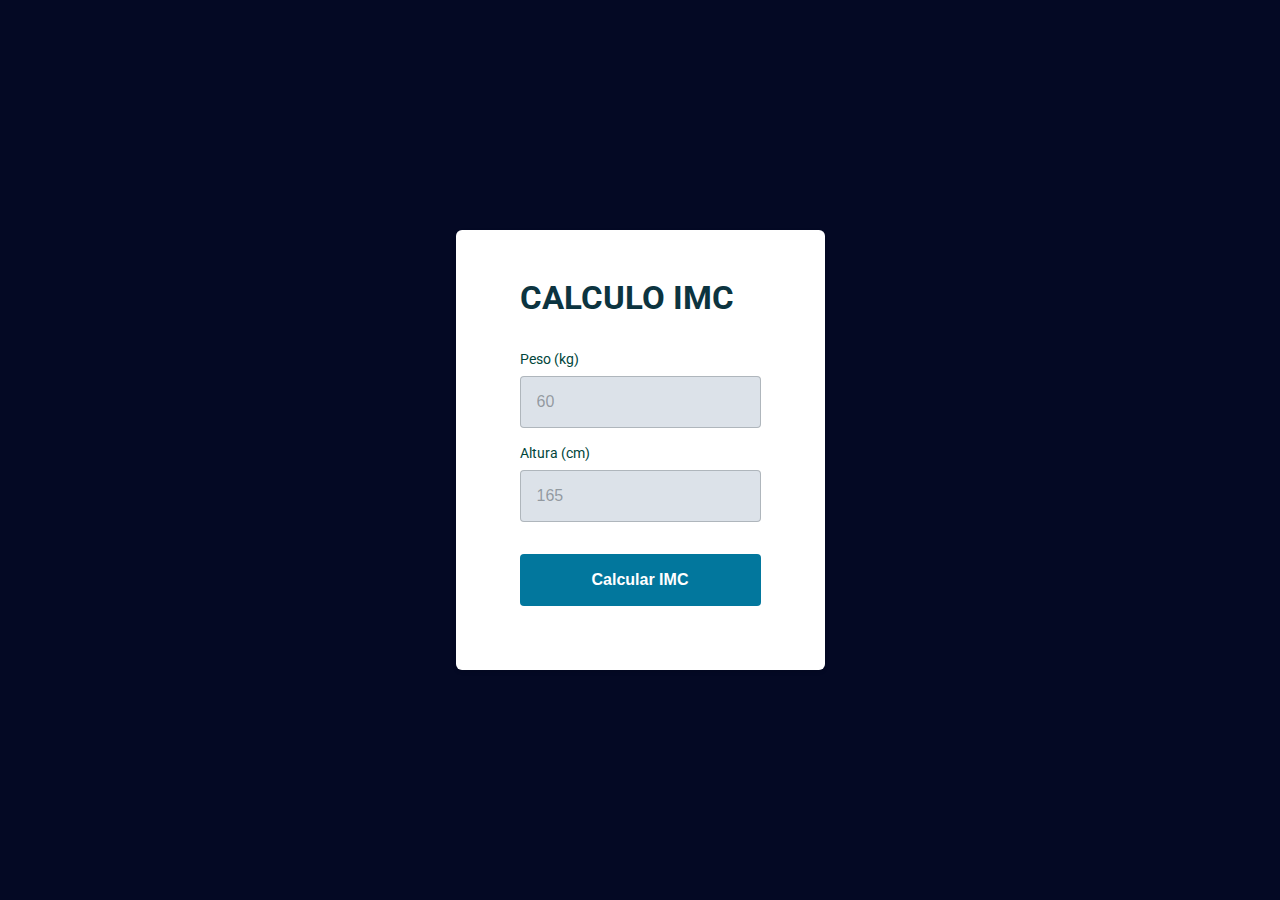
<file: index.html>
<!DOCTYPE html>
<html lang="pt-br">
<head>
    <link rel="preconnect" href="https://fonts.googleapis.com">
    <link rel="preconnect" href="https://fonts.gstatic.com" crossorigin>
    <link href="https://fonts.googleapis.com/css2?family=Roboto:wght@400;700&display=swap" rel="stylesheet">
    <meta charset="UTF-8">
    <link rel="stylesheet" href="style.css">
   
    <script src="js/main.js" defer type="module"></script>
    <title>Calculadora Imc</title>
</head>
<body>
    <div class="alert-error">
      Digite somente números
    </div>


    <div class="container">
    <main class="card">
       <form action="">
        <h1 class="title">CALCULO IMC</h1>
        <div class="input-wrapper">
         <label for="weight">Peso (kg)</label>
         <input id="weight" type="text" placeholder="60">
        </div>

        <div class="input-wrapper">
            <label for="height">Altura (cm)</label>
            <input id="height" type="text" placeholder="165">
        </div>

        <button type="submit">Calcular IMC</button>
       </form>
       
    </main>
   </div>
    
<div class="modal-wrapper">
   <div class="modal card">
      <h2 class="title">

        <button class="close">
            x
        </button>
        <span>Seu IMC é de 13 </span>
      </h2>

     
   </div>
</div>
</body>
</html>
</file>
<file: style.css>
*{
    margin: 0;
    padding: 0;
    box-sizing: border-box;
}

body{
    background-color: #040924;
    font-family: 'Roboto';
}


body, input, button{
    font-size: 1.6rem;
}

:root{
    font-size: 62.5%;

    --tt--heading: #0C3440;
    --tt--label: #00453A;
    --tt--input: #212529;
    --ot--input: #02799D;
    --bd--input: rgba(73, 80, 87, 0.3);
    --tt--placeholder: rgba(73, 80, 87, 0.5);
    --tt--button: white;
    --bg--button: #02779d;
    --bg--error: #F03E3E;
    --tt--error: white;
    --bg-input: #DCE2E9;
    --bg--botton-hover:#024f66;


}

.card{
    padding: 4.8rem 6.4rem 6.4rem;
    background:white;
    max-width: 42.8rem;
    margin-inline: auto;
    box-shadow: 0 .2rem .4rem rgba(0, 0, 0, 0.1);
    border-radius: .6rem;
}

.container{
    height: 100vh;
    display: grid;
    place-content: center;
}

.title{
    font-size: 3.3rem;
    line-height: 4rem;
    color: var(--tt--heading);
    
}open

form{
    width: 30rem;
}

form h1{
    margin-bottom: 3.2rem;
}

form label{
    font-size: 1.4rem;
    line-height: 1.8rem;
    color: var(--tt--label);
    margin-bottom: .8rem;
    display: block;
}
form input{
    width: 100%;
    border: 1px solid var(--bd--input);
    background: var(--bg-input);
    padding: 1.6rem;

    border-radius: .4rem;

}

form input:focus{
    outline: 2px solid var(--ot--input);
}

form input::placeholder{
    color: var(--tt--placeholder);
}

.input-wrapper + .input-wrapper{
    margin-top: 1.6rem;
}

form button {
    margin-top: 3.2rem;
    padding: 1.6rem;
    width: 100%;
    border: none;
    border-radius: .4rem;
    background-color: var(--bg--button);
    color: var(--tt--button);

    display:flex;
    align-items: center;
    justify-content: center;
    gap:.8rem;
    font-weight: bold;
    font-size: 1.6rem;
    line-height: 2rem;
    cursor: pointer;
    transition: background .3s;
}

form button:hover{
    background: var(--bg--botton-hover);
}



/*modal*/

.modal-wrapper.open{
    opacity: 1;
    visibility: visible;
}

.modal-wrapper{
position: absolute;
inset: 0;
background: rgba(0, 0, 0, 0.7);
display: grid;
place-content: center;
opacity: 0;
visibility: hidden;

}

.modal{
    position: relative;
    
}
.modal button{
    background: none;
    border:none;
    position: absolute;
    top: 1.6rem;
    right: 1.6rem;
    cursor: pointer;
    transition: transform  .3s;
}

.modal button:hover{
    transform: scale(2.1);
}


/*alert erro*/

.alert-error.open{
 visibility: visible;
 opacity: 1;
 transform: translateY(0);
}
.alert-error{
    position: absolute;
    background-color: var(--bg--error);
    top: 0;
    left: 0;
    right: 0;
    text-align: center;
    color: var(--tt--error);
    padding: .8rem 0;
    font-weight: bold;

    visibility: hidden;
    opacity: 0;

    transform: translateY(-30px);
    transition: transform .5s;

}
</file>
